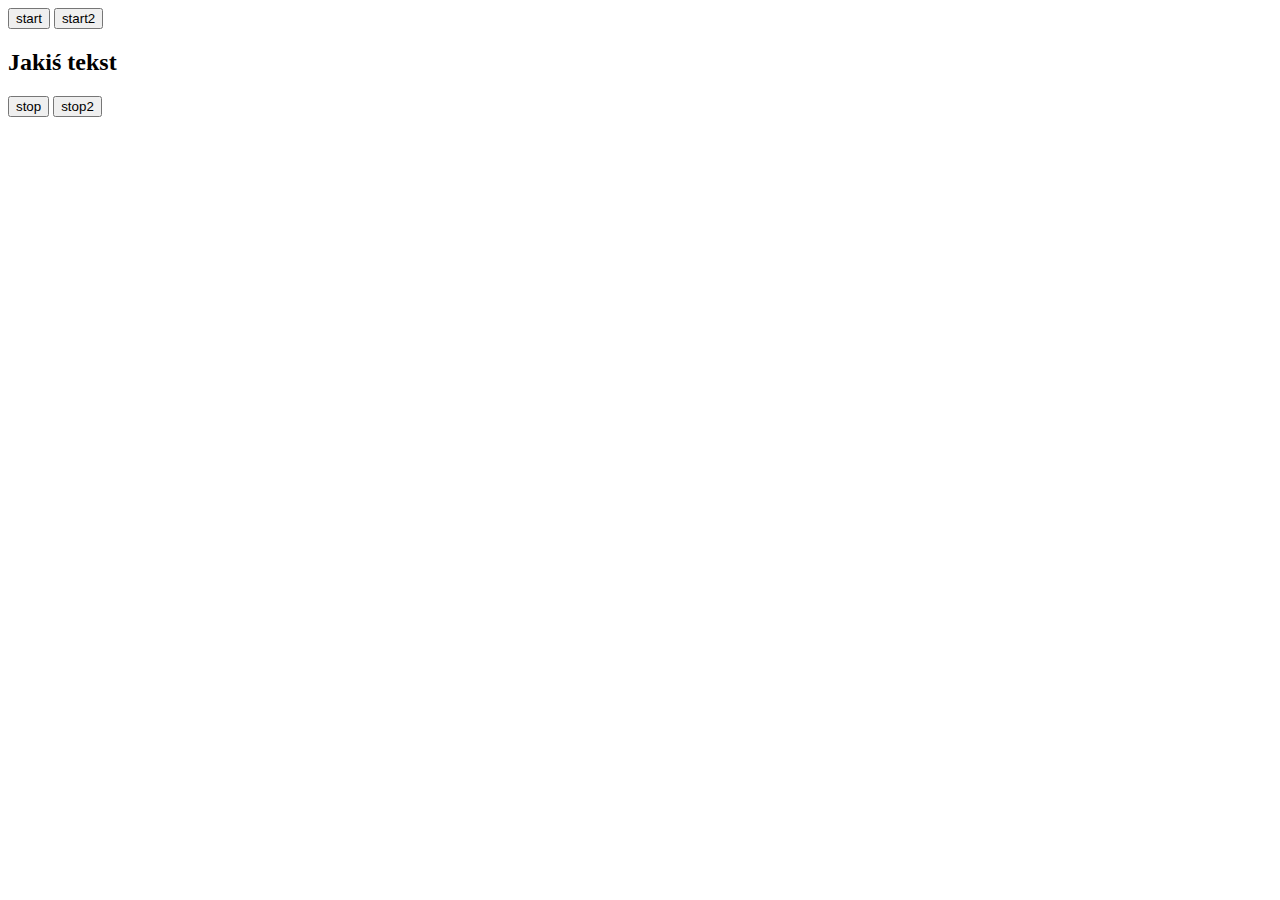
<file: lekcje/lekcja14/index.html>
<!DOCTYPE html>
<html lang="en">
<head>
    <meta charset="UTF-8">
    <meta name="viewport" content="width=device-width, initial-scale=1.0">
    <meta http-equiv="X-UA-Compatible" content="ie=edge">
    <title>Document</title>
</head>
<body>
    <button onClick="start()" id="btnStart">start</button>
    <button onClick="start2()" id="btnStart2">start2</button>
    <h2 id="op">Jakiś tekst</h2>
    <button onClick="stop()" id="btnStop">stop</button>
    <button onClick="stop2()" id="btnStop2">stop2</button>
    <script src="js1.js"></script>
</body>
</html>
</file>
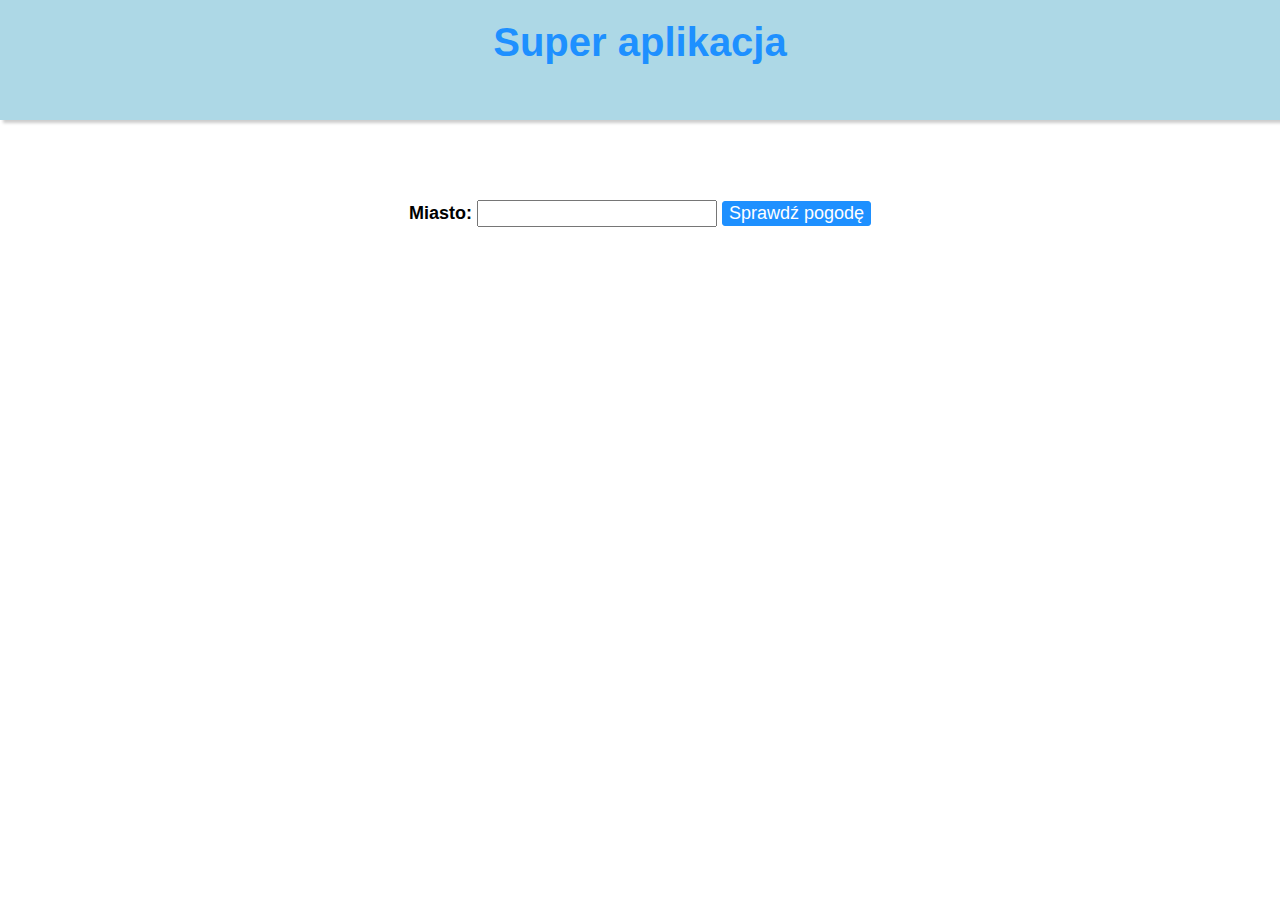
<file: lekcje/lekcja18/index.html>
<!DOCTYPE html>
<html lang="en">
<head>
    <meta charset="UTF-8">
    <meta name="viewport" content="width=device-width, initial-scale=1.0">
    <meta http-equiv="X-UA-Compatible" content="ie=edge">
    <title>Document</title>
    <link rel="stylesheet" href="style.css">
</head>
<body>
    <header><h1>Super aplikacja</h1></header>
    <div class="main">
        <div id="search">
                <label for="city">Miasto: </label>
                <input type="text" id="city">
                <button type="button">Sprawdź pogodę</button>
        </div>
        <div id="load">
                Pobieram dane ...
        </div>
        <div id="weather">
                <h1 id="weatherCity">City Name</h1>
                <h1 id="kraj">kraj</h1>
                <div id="weatherDescription">Pogoda opis</div>
                <div id="weatherTemperature">Pogoda - temperatura</div>
        </div>
    </div>
    <script src="init.js"></script>
    <script src="wheather-data.js"></script>
    <script src="js1.js"></script>
</body>
</html>
</file>
<file: lekcje/lekcja18/style.css>
/* Styles go here */

body {
    padding: 0;
    margin: 0;
    font-family: Helvetica Neue, Helvetica, Arial;
}

header {
    height: 100px;
    background-color: lightblue;
    text-align: center;
    padding-top: 20px;
    box-shadow: 3px 3px 3px #ccc;
}

header h1 {
    font-size: 40px;
    font-weight: bold;
    color: dodgerblue;
    margin: 0;
}

.main {
    text-align: center;
    padding-top: 80px;
}

#search {
    font-size: 18px;
}

#search label {
    font-weight: bold;
}

#search input {
    font-size: inherit;
    font-family: inherit;
}

#search button {
    font-family: inherit;
    font-size: inherit;
    background-color: dodgerblue;
    border: 1px solid dodgerblue;
    border-radius: 3px;
    cursor: pointer;
    color: white;
}

#search button:hover {
    background-color: deepskyblue;
}

#weather {
    padding: 30px;
    border: 1px solid #ccc;
    width: 500px;
    margin: 100px auto auto;
    background-color: deepskyblue;
    box-shadow: 2px 2px 3px #ccc;
    color: white;
    box-sizing: border-box;
    display: none;
    font-weight: bold;
}

#kraj {
    display: none;
}

#weather h1 {
    font-size: 32px;
    margin-top: 0;
    margin-bottom: 30px;
}

#weatherDescription {
    float: left;
}

#weatherTemperature {
    float: right;
}

#load {
    padding: 30px;
    width: 500px;
    margin: 100px auto auto;
    display: none;
}
</file>
